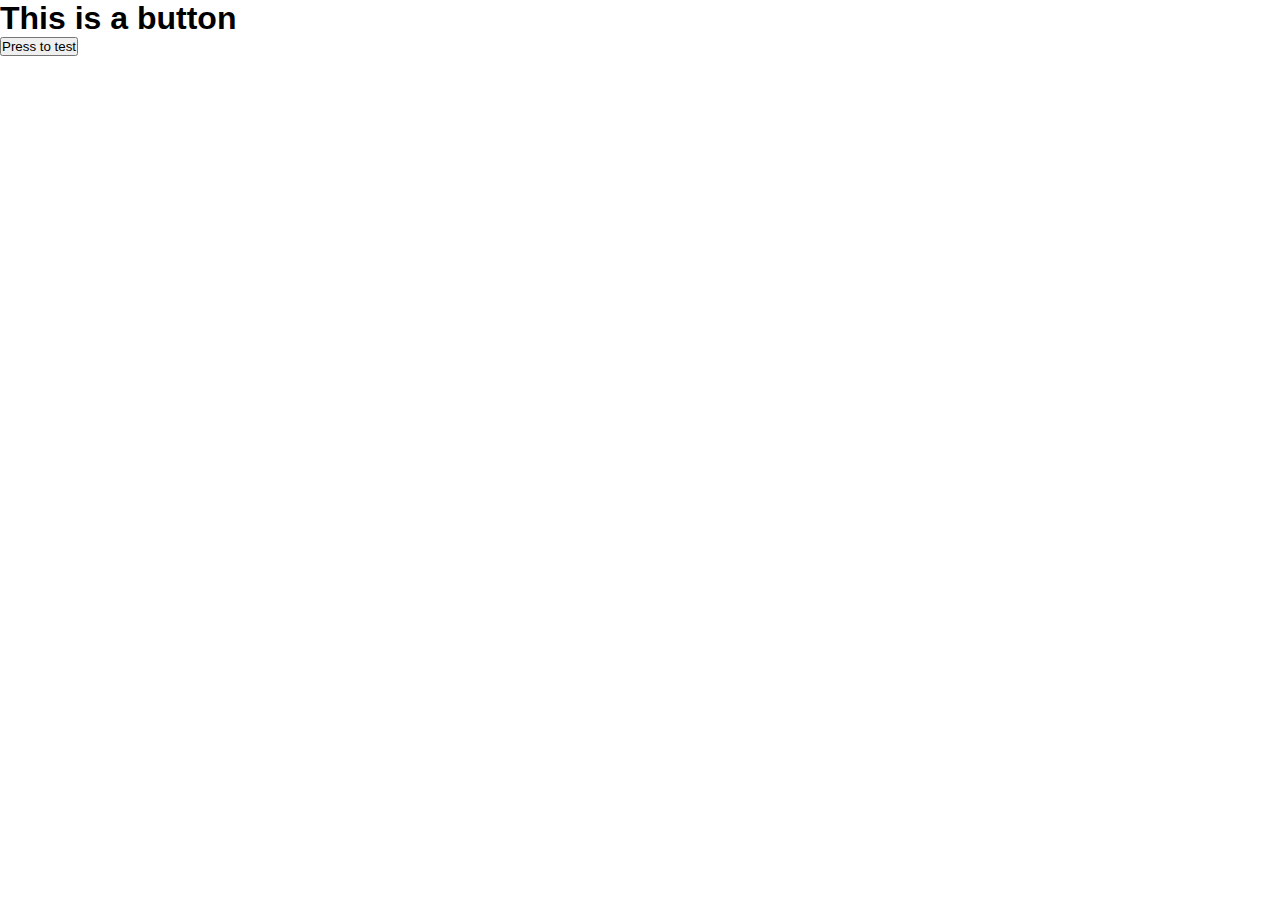
<file: WebApp/html/test.html>
<!DOCTYPE html>
<html lang="en">
<head>
    <title>CPSC 471 Website</title>
    <meta charset="UTF-8">
    <meta http-equiv="X-UA-Compatible" content="IE=edge">
    <meta name="viewport" content="width=device-width, initial-scale=1.0">
    <link rel="stylesheet" href="css/gameStyle.css">
    <script defer src="js/test.js"></script>
</head>
<body>
   <div>
        <h1>This is a button</h1>
        <button id="subButton" type="submit">Press to test</button>
   </div>
</body>
</html>
</file>
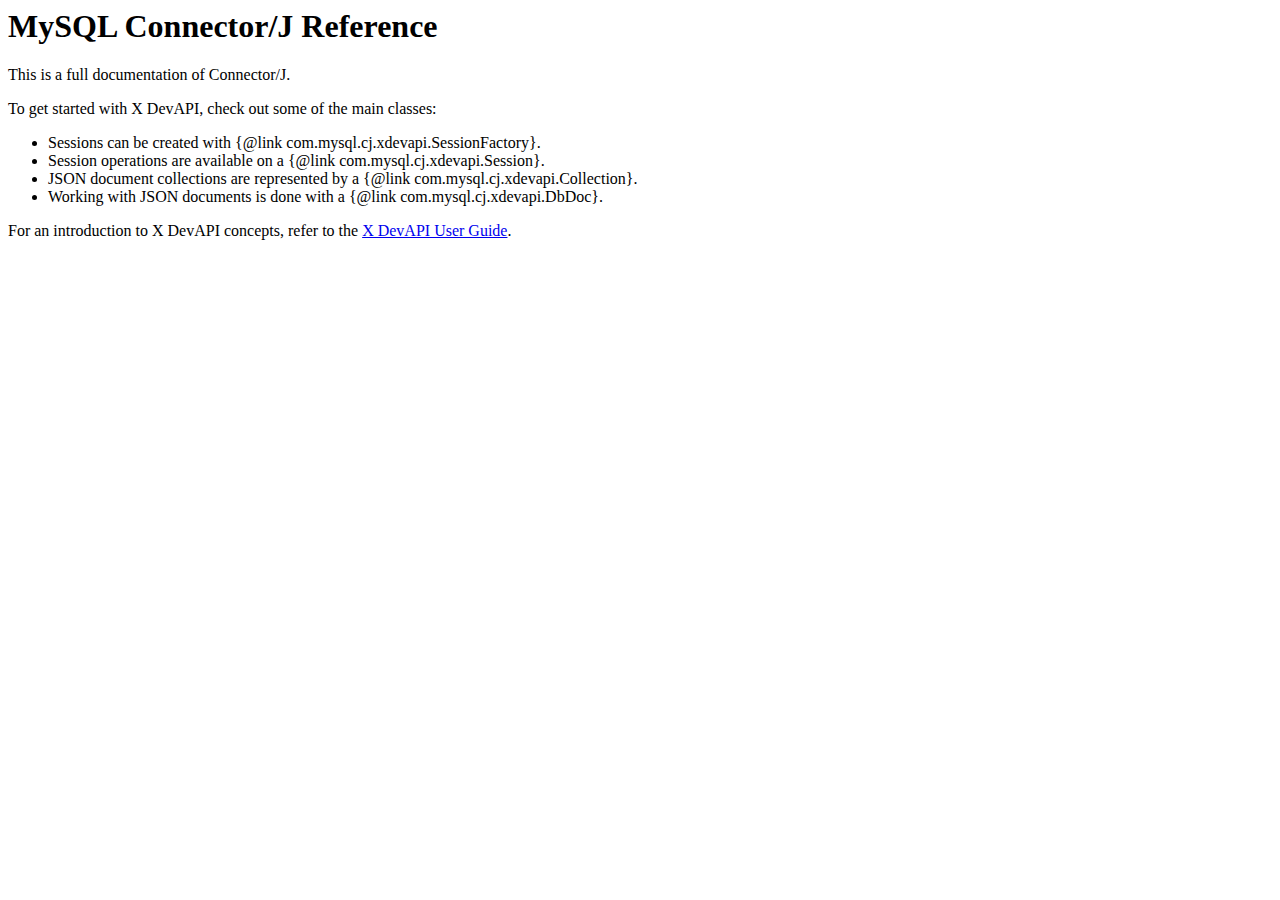
<file: lib/src/main/doc/connector-j-overview.html>
<body>
  <h1>MySQL Connector/J Reference</h1>
  <p/>
  
  This is a full documentation of Connector/J.

  <p/>
  To get started with X DevAPI, check out some of the main classes:
  
  <ul>
    <li>Sessions can be created with {@link com.mysql.cj.xdevapi.SessionFactory}.</li>
    <li>Session operations are available on a {@link com.mysql.cj.xdevapi.Session}.</li>
    <li>JSON document collections are represented by a {@link com.mysql.cj.xdevapi.Collection}.</li>
    <li>Working with JSON documents is done with a {@link com.mysql.cj.xdevapi.DbDoc}.</li>
  </ul>

  For an introduction to X DevAPI concepts, refer to the <a href="http://dev.mysql.com/doc/x-devapi-userguide/en/index.html">X DevAPI User Guide</a>.
</body>
</file>
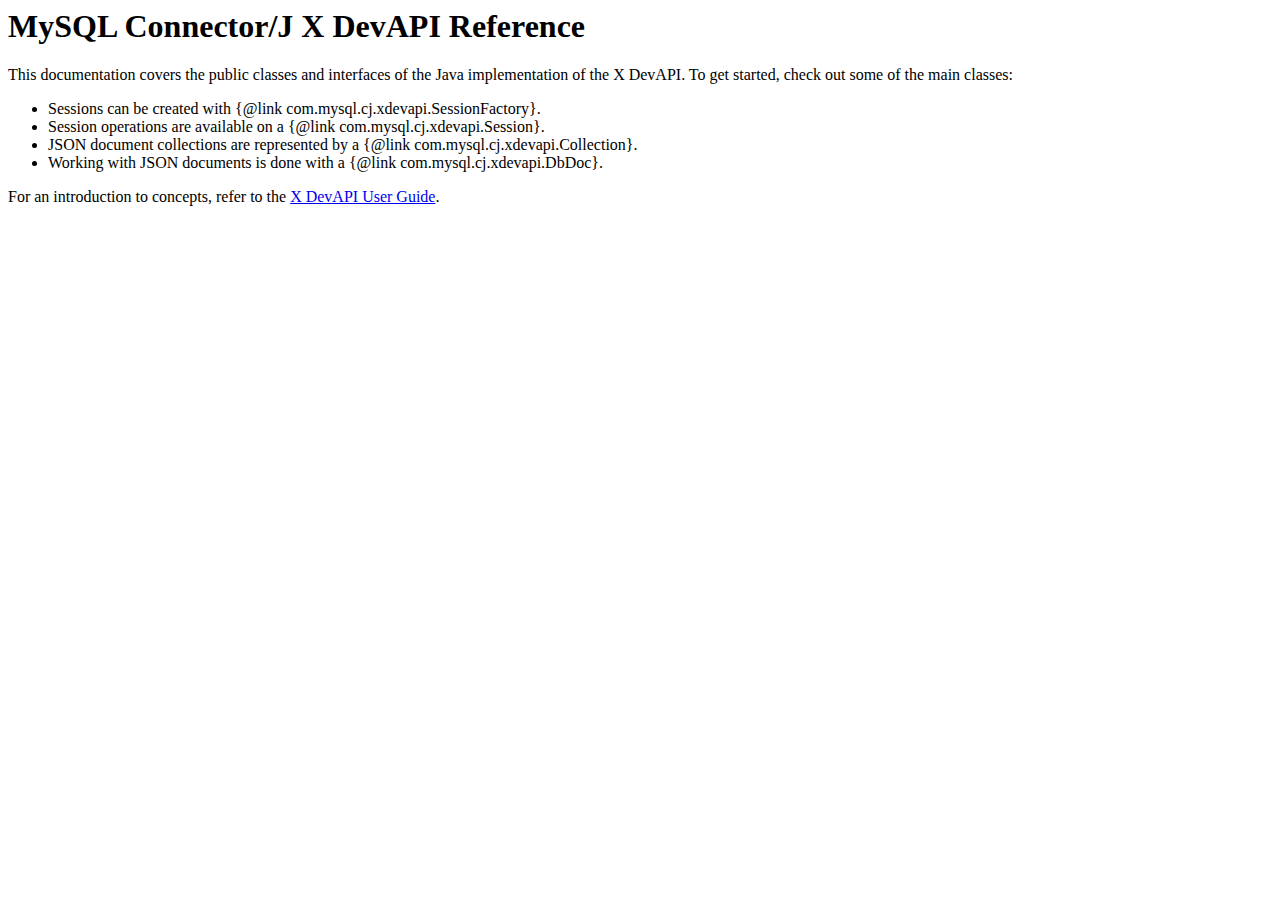
<file: lib/src/main/doc/mysqlx-overview.html>
<body>
  <h1>MySQL Connector/J X DevAPI Reference</h1>
  <p></p>
  
  This documentation covers the public classes and interfaces of the Java implementation of the X DevAPI. To get started, check out some of the main classes:
  
  <ul>
    <li>Sessions can be created with {@link com.mysql.cj.xdevapi.SessionFactory}.</li>
    <li>Session operations are available on a {@link com.mysql.cj.xdevapi.Session}.</li>
    <li>JSON document collections are represented by a {@link com.mysql.cj.xdevapi.Collection}.</li>
    <li>Working with JSON documents is done with a {@link com.mysql.cj.xdevapi.DbDoc}.</li>
  </ul>

  For an introduction to concepts, refer to the <a href="http://dev.mysql.com/doc/x-devapi-userguide/en/index.html" target="_blank">X DevAPI User Guide</a>.
</body>
</file>
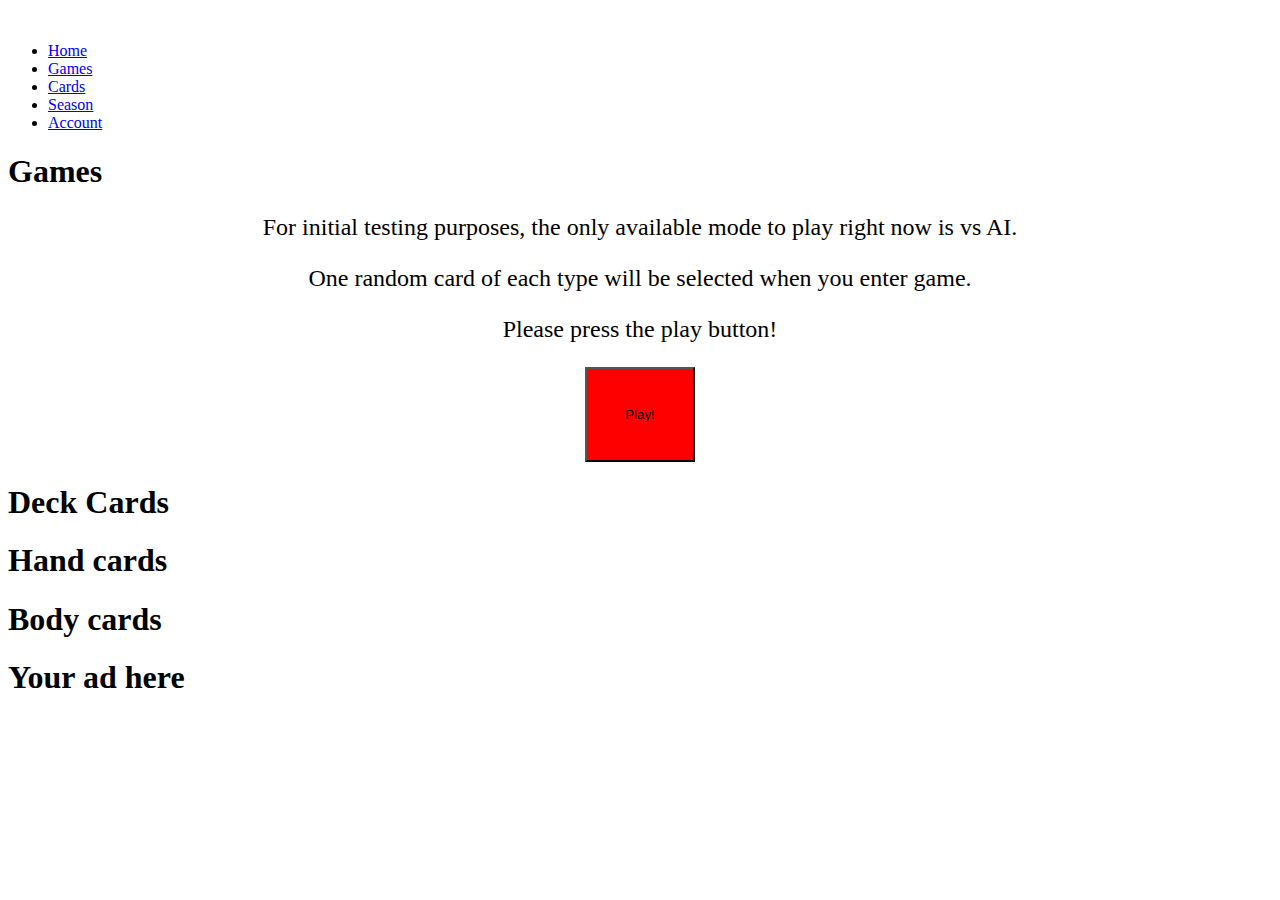
<file: Spring App/DeckDuels/src/main/resources/templates/games.html>
<!DOCTYPE html>
<html lang="en" xmlns:th="http://www.thymeleaf.org">
<head>
    <title>CPSC 471 Website</title>
    <meta charset="UTF-8">
    <meta http-equiv="X-UA-Compatible" content="IE=edge">
    <meta name="viewport" content="width=device-width, initial-scale=1.0">
    <link rel="stylesheet" th:href="@{css/gameStyle.css}">
    <link rel="stylesheet" th:href="@{css/cardStyle.css}">
    <link rel="stylesheet" th:href="@{css/default.css}">
<!--    <script defer th:src="@{js/gameSelectApp.js}"></script>-->
    <script src="https://code.jquery.com/jquery-3.6.4.js" integrity="sha256-a9jBBRygX1Bh5lt8GZjXDzyOB+bWve9EiO7tROUtj/E=" crossorigin="anonymous"></script>
</head>
<body>
    <div class="container" id="page-main">
        <div class="nav-main" id="nav-body">
            <nav id="navigation-bar">
                <div class="logo">
                    <img th:src="@{img/logo.jpg}" width="25%" height="25%">
                </div>
                <div class="nav-links">
                    <ul>
                        <li><a href="#" th:href="@{/home}">Home</a></li>
                        <li><a href="#" th:href="@{/games}">Games</a></li>
                        <li><a href="#" th:href="@{/cards}">Cards</a></li>
                        <li><a href="#" th:href="@{/season}">Season</a></li>
                        <li><a href="#" th:href="@{/account}">Account</a></li>
                    </ul>
                </div>
            </nav>
        </div>
        <div id="content-body" class="content=main">
            <div class="page-title" id="page-title">
                <h1>Games</h1>
            </div>
            <div id="game-select" style="text-align: center; align-items: center;">
                <p style="font-size: 24px;">For initial testing purposes, the only available mode to play right now is vs AI.</p>
                <p style="font-size: 24px;">One random card of each type will be selected when you enter game.</p>
                <p style="font-size: 24px;">Please press the play button!</p>
                
<!--                <div class="selected-card-sub outline-unselected-hand" id="hand-card-selected">-->
<!--                    -->
<!--                </div>-->
<!--                <div class="selected-card-sub outline-unselected-body" id="body-card-selected">-->
<!--                    -->
<!--                </div>-->
                <div>
                    <form th:action="@{/gameRun}" method="get">
                        <input type="submit" id="play-button-submit" style="background-color: red; padding: 3%;" value="Play!">
                    </form>
                </div>
            </div>
            <div class="deck-cards" id="deck-cards">
                <h1>Deck Cards</h1>
                <div class="hand-card">
                    <h1>Hand cards</h1>
                    <div id="slot1-hand-holder" class="selected-card-sub-style slot-1 outline-selected-hand">

                    </div>
                    <div id="slot2-hand-holder" class="selected-card-sub-style slot-2 outline-selected-hand">

                    </div>
                    <div id="slot3-hand-holder" class="selected-card-sub-style slot-3 outline-selected-hand">

                    </div>
                </div>
                <div class="body-card">
                    <h1>Body cards</h1>
                    <div id="slot1-body-holder" class="selected-card-sub-style slot-1 outline-selected-body">

                    </div>
                    <div id="slot2-body-holder" class="selected-card-sub-style slot-2 outline-selected-body">

                    </div>
                    <div id="slot3-body-holder" class="selected-card-sub-style slot-3 outline-selected-body">

                    </div>
                </div>
                <script th:src="@{js/gameSelectOnStart.js}"></script>
            </div>
            <div class="ads-slot">
                <h1>Your ad here</h1>
            </div>
        </div>
    </div>
    

</body>
</html>
</file>
<file: WebApp/html/css/gameStyle.css>
*{
    margin: 0;
    padding: 0;
    font-family: sans-serif;
}

.container{
    width: 100%;
    min-height: 100vh;
    position: relative;
    overflow: hidden;
    background: linear-gradient(to right, #535F8D, #BA5C12);
}
nav{
    width: 80%;
    position: sticky;
    margin: 20px auto;
    z-index: 1;
    display: flex;
    align-items: center;
    top: 20;
}

.nav-links{
    flex: 1;
    text-align: right;
}

.nav-links ul li{
    list-style: none;
    display: inline-block;
    margin: 0 20px;
}

.nav-links ul li a{
    color: #000;
    text-decoration: none;
    font-size: 24px;
}

.page-title{
    position: relative;
    padding-left: 100px;
    font-size: 36px;
}

.inline-players{
    position: relative;
    display: inline-block;
    outline: #000 5px solid;
    width: 45%;
    vertical-align: top;
    margin: 2%;
    height: 800px;
}

/* This section is for the games section as of now. Making a new section for everything else*/
.player-text{
    text-align: center;
}
.portrait{
    position: relative;
    outline: black 5px solid;
    margin: 10px;
    height: 50%;
    min-height: 500px;
}
.player-photo{
    position: absolute;
    display: inline-block;
    outline: #000 5px solid;
    width: 500px;
    height: 100%;
}
.card-info{
    position: absolute;
    display: inline-block;
    left: 505px;
}

.p1-card-display{
    position: relative;
    width: 150px;
    height: 225px;
    outline: blue 5px solid;
    vertical-align: middle;
    margin-left: 25px;
    margin-top: 20px;
    margin-bottom: 5px;
}
.p1-card-display:last-child{
    margin-top: 0%;
    margin-bottom: 20px;
}
.card-actual{
    width: 150px;
    height: 225px;
}

.player-photo-actual{
    width: 485px;
    height: 485px;
}
.p1-card-stats{
    position: absolute;
    left: 700px;
    outline: #000 5px solid;
    margin-top: 20px;
    margin-left: 5px;
    width: auto;
    height: auto;
    font-size: 24px;
}
h5{
    font-size: 16px;
}
/* This is the end of the section*/

.grid-container{
    display: grid;
    grid-template-columns: 4fr 3fr 3fr;
    grid-template-rows: 250px 250px;
    gap: 10px;
    grid-template-areas: 
        "player-photo hand-card-display hand-card-stats-display"
        "player-photo body-card-display body-card-stats-display"
    ;

}
.player-photo-holder{
    grid-area: player-photo;
}

.hand-card-display{
    grid-area: hand-card-display;
}

.body-card-display{
    grid-area: body-card-display;
}

.hand-card-stats-display{
    grid-area: hand-card-stats-display;
}
.body-card-stats-display{
    grid-area: body-card-stats-display;
}
.card-text{
    margin-bottom: 30px;
    line-height: 24px;
    font-size: 24px;
}

.card-name-text{
    font-size: 32px;
}
.button-interact{
    padding: 50px;
    text-align: center;
    display: inline-block;
}
.buttons-display{
    padding: 10px;
    position: relative;
    align-items: center;
}
.button-attack{
    background-color: green;
    border: #000;
    color: white;
}
.button-defend{
    background-color: red;
    border: black;
    color: white;
}
.interact-inline{
    display: inline-block;
}
.hp-bar{
    border: green 5px solid;
    padding: 5px;
}
.p1-hp-bar{
    text-align: center;
    background-color: green;
    height: 24px;
    width: 100%;
}
.p2-hp-bar{
    text-align: center;
    background-color: green;
    height: 24px;
    width: 100%;
}
.action-box{
    position: relative;
    border: #000 5px solid;
    width: 50%;
    height: 200px;
    text-align: center;
    margin: auto;
    overflow-y: scroll;
}
.action-messages{
    text-align: left;
    margin-left: 50px;
    margin-right: 50px;
    font-size: 16px;
}
</file>
